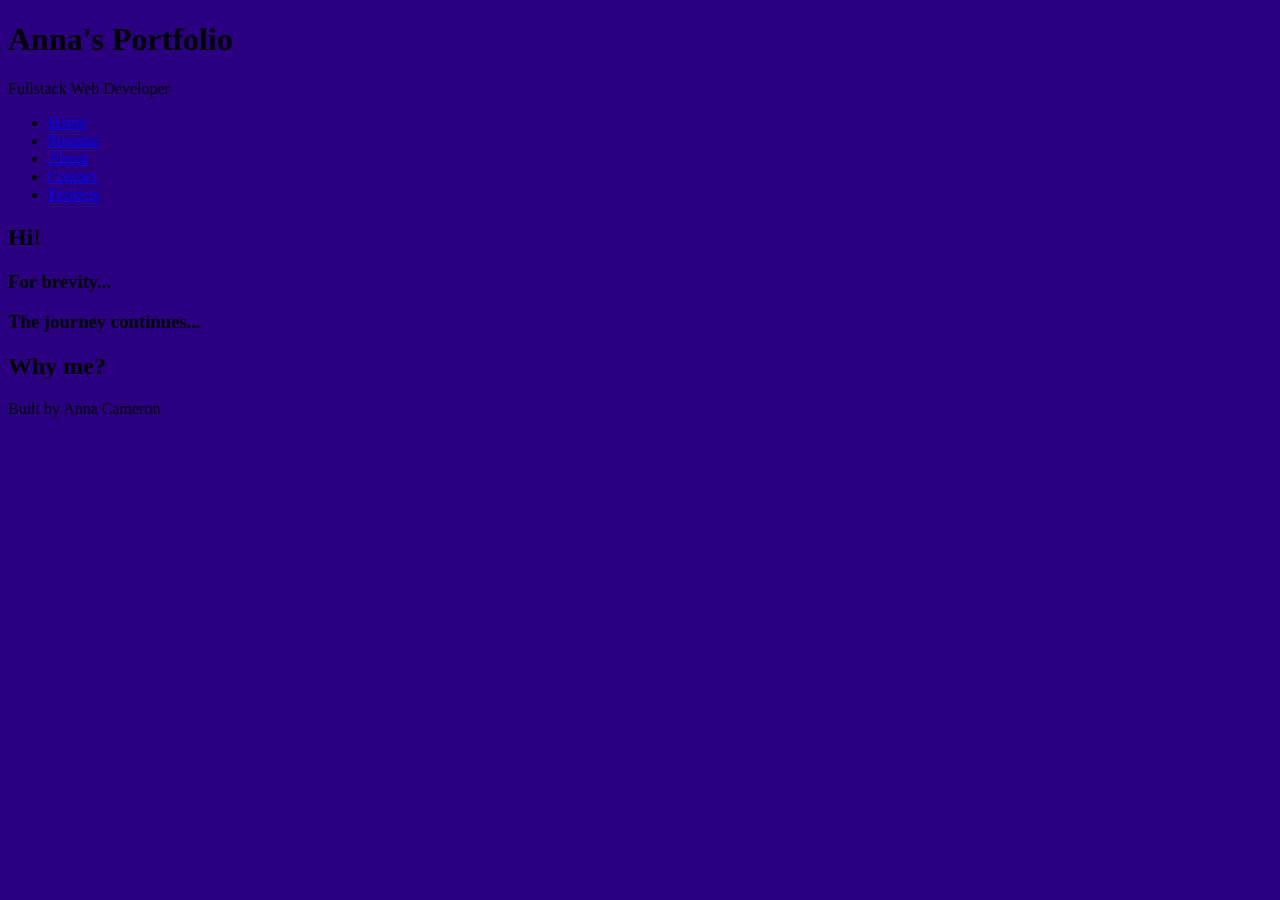
<file: index.html>
<!DOCTYPE html>
<html lang="en">
<head>
    <meta charset="UTF-8">
    <meta name="viewport" content="width=device-width, initial-scale=1.0">
    <link rel="stylesheet" href="styles.css">
    <title>Anna's Portfolio</title>
</head>
<body>
    <header>
        <h1>Anna's Portfolio</h1>
        <p>Fullstack Web Developer</p>
    </header>
    <nav>
        <ul>
            <li><a href="index.html">Home</a></li>
            <li><a href="resume.html">Resume</a></li>            
            <li><a href="about.html">About</a></li>
            <li><a href="contact.html">Contact</a></li>
            <li><a href="projects.html">Projects</a></li>            
        </ul>
    </nav>
    <main>
        <h2>Hi!</h2>
        <div>
            <section>
                <h3>For brevity...</h3>
                <p></p>
            </section>
            <section>
                <h3>The journey continues...</h3>
                <p></p>
            </section>
        </div>
        <h2>Why me?</h2>
        <p></p>
    </main>
    <footer>
        <p>Built by Anna Cameron</p>
    </footer>
</body>
</html>
</file>
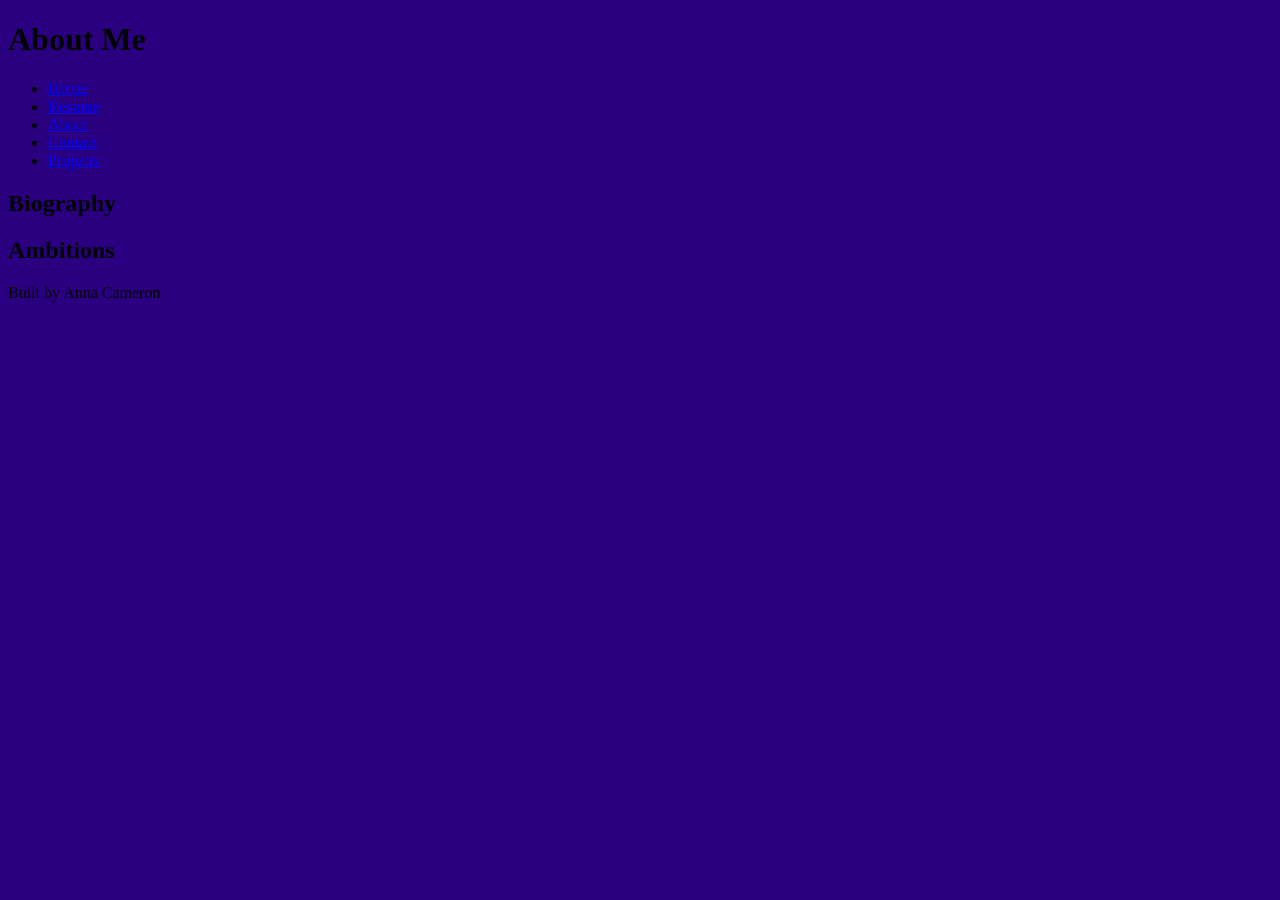
<file: about.html>
<!DOCTYPE html>
<html lang="en">
<head>
    <meta charset="UTF-8">
    <meta name="viewport" content="width=device-width, initial-scale=1.0">
    <link rel="stylesheet" href="styles.css">    
    <title>About Me</title>
</head>
<body>
    <header>
        <h1>About Me</h1>
    </header>
    <nav>
        <ul>
            <li><a href="index.html">Home</a></li>
            <li><a href="resume.html">Resume</a></li>                        
            <li><a href="about.html">About</a></li>
            <li><a href="contact.html">Contact</a></li>
            <li><a href="projects.html">Projects</a></li>                                  
        </ul>
    </nav>
    <main>
        <section>
            <h2>Biography</h2>
            <p></p>
        </section>
        <div>
            <section>
                <p></p>
            </section>
            <section>
                <p></p>
            </section>
            <section>
                <p></p>
            </section>                        
        </div>
        <section>
            <h2>Ambitions</h2>
            <p></p>
        </section>        
    </main>
    <footer>
        <p>Built by Anna Cameron</p>        
    </footer>    
</body>
</html>
</file>
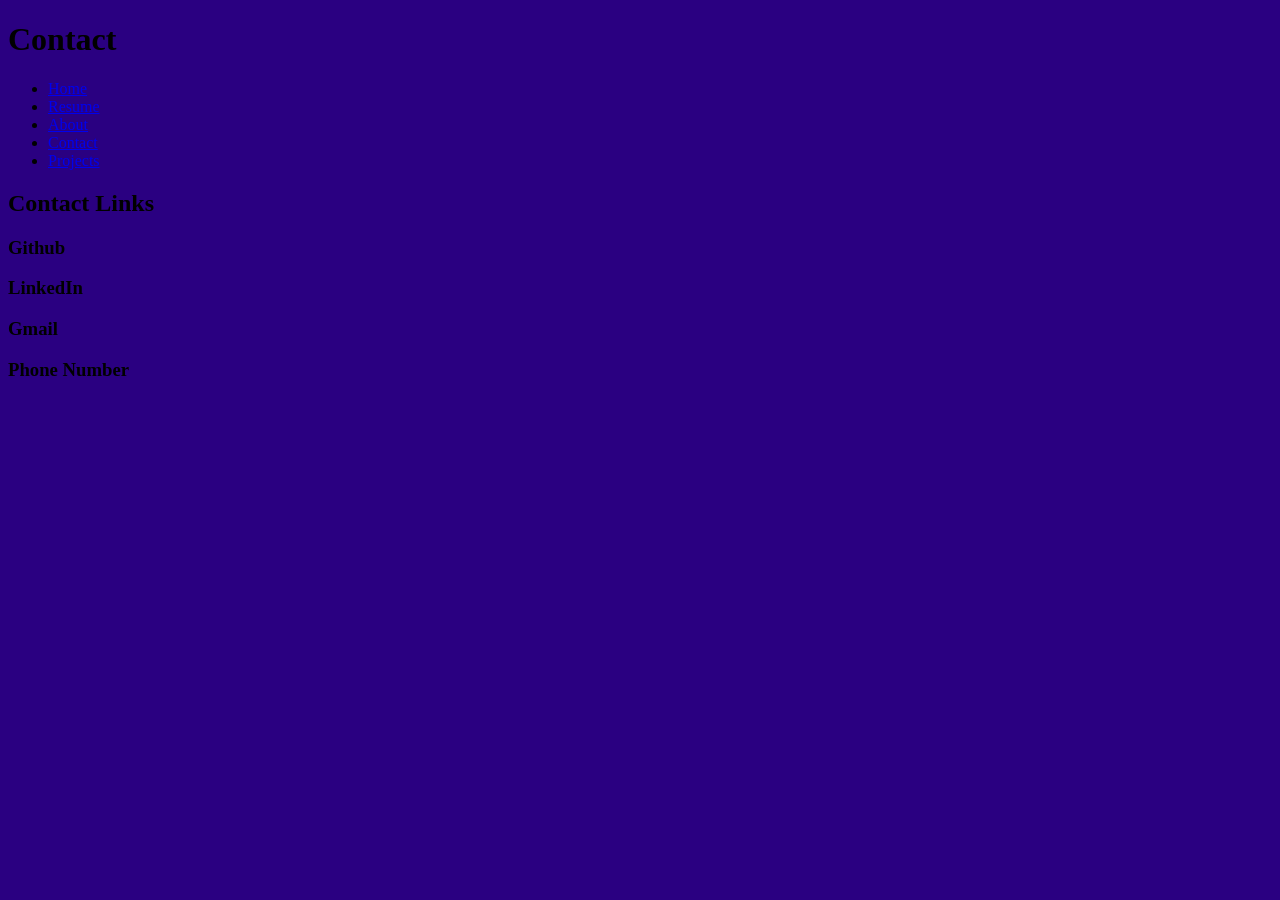
<file: contact.html>
<!DOCTYPE html>
<html lang="en">
<head>
    <meta charset="UTF-8">
    <meta name="viewport" content="width=device-width, initial-scale=1.0">
    <link rel="stylesheet" href="styles.css">    
    <title>Contact</title>
</head>
<body>
    <header>
        <h1>Contact</h1>
    </header>
    <nav>
        <ul>
            <li><a href="index.html">Home</a></li>
            <li><a href="resume.html">Resume</a></li>                        
            <li><a href="about.html">About</a></li>
            <li><a href="contact.html">Contact</a></li>
            <li><a href="projects.html">Projects</a></li>                                  
        </ul>
    </nav>
    <main>
        <h2>Contact Links</h2>
        <div>
            <section>
                <h3>Github</h3>
                <p></p>
            </section>
            <section>
                <h3>LinkedIn</h3>
                <p></p>
            </section>
            <section>
                <h3>Gmail</h3>
                <p></p>
            </section> 
            <section>
                <h3>Phone Number</h3>
                <p></p>
            </section>                                   
        </div>
    </main>
    <footer>
        
    </footer>    
</body>
</html>
</file>
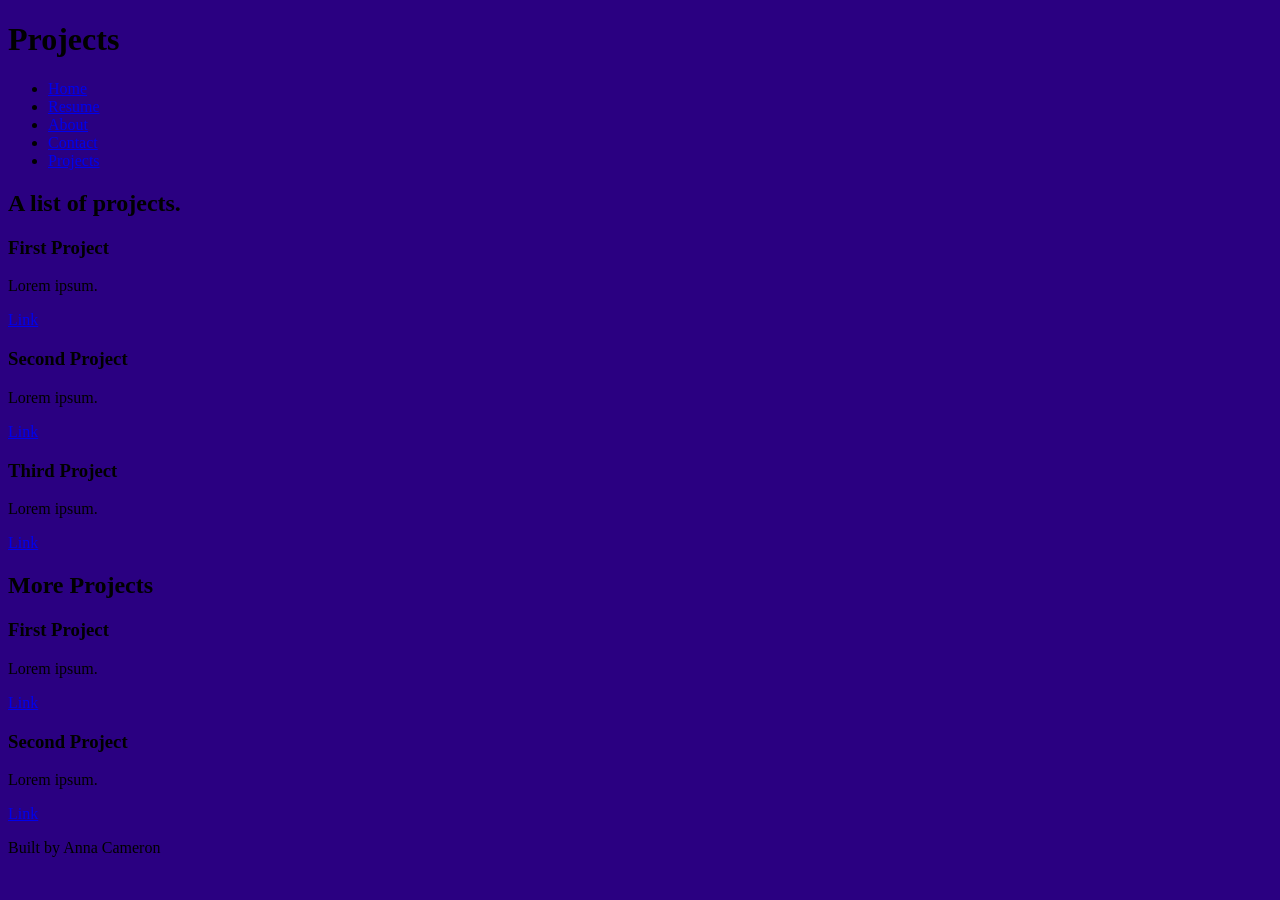
<file: projects.html>
<!DOCTYPE html>
<html lang="en">
<head>
    <meta charset="UTF-8">
    <meta name="viewport" content="width=device-width, initial-scale=1.0">
    <title>Projects</title>
    <link rel="stylesheet" href="styles.css">   
</head>
<body>
    <header>
        <h1>Projects</h1>   
    </header>
    <nav>
        <ul>
            <li><a href="index.html">Home</a></li>
            <li><a href="resume.html">Resume</a></li>                        
            <li><a href="about.html">About</a></li>
            <li><a href="contact.html">Contact</a></li>
            <li><a href="projects.html">Projects</a></li>                                  
        </ul>
    </nav>
    <main>
        <h2>A list of projects.</h2>
        <div>
            <section>
                <h3>First Project</h3>
                <p>Lorem ipsum.</p>
                <p><a href="#">Link</a></p>
            </section>
            <section>
                <h3>Second Project</h3>
                <p>Lorem ipsum.</p>
                <p><a href="#">Link</a></p>                
            </section>
            <section>
                <h3>Third Project</h3>
                <p>Lorem ipsum.</p>
                <p><a href="#">Link</a></p>                
            </section>
        </div>
        <h2>More Projects</h2>
        <div>
            <section>
                <h3>First Project</h3>
                <p>Lorem ipsum.</p>
                <p><a href="#">Link</a></p>                
            </section>
            <section>
                <h3>Second Project</h3>
                <p>Lorem ipsum.</p>
                <p><a href="#">Link</a></p>                
            </section>
        </div>             
    </main>
    <footer>
        <p>Built by Anna Cameron</p>        
    </footer>    
</body>
</html>
</file>
<file: styles.css>
/* CSS by Anna Cameron */

/* COLOR PALETTE 

midnight blue = #2A0081
sky blue = #B7E7FC
bubblegum = #FFD3F0
banana yellow = #F5C700
deep pink = #BA1650

*/


/* GLOBAL STYLES (mobile first) */

body {
    background-color: #2A0081;
}
</file>
